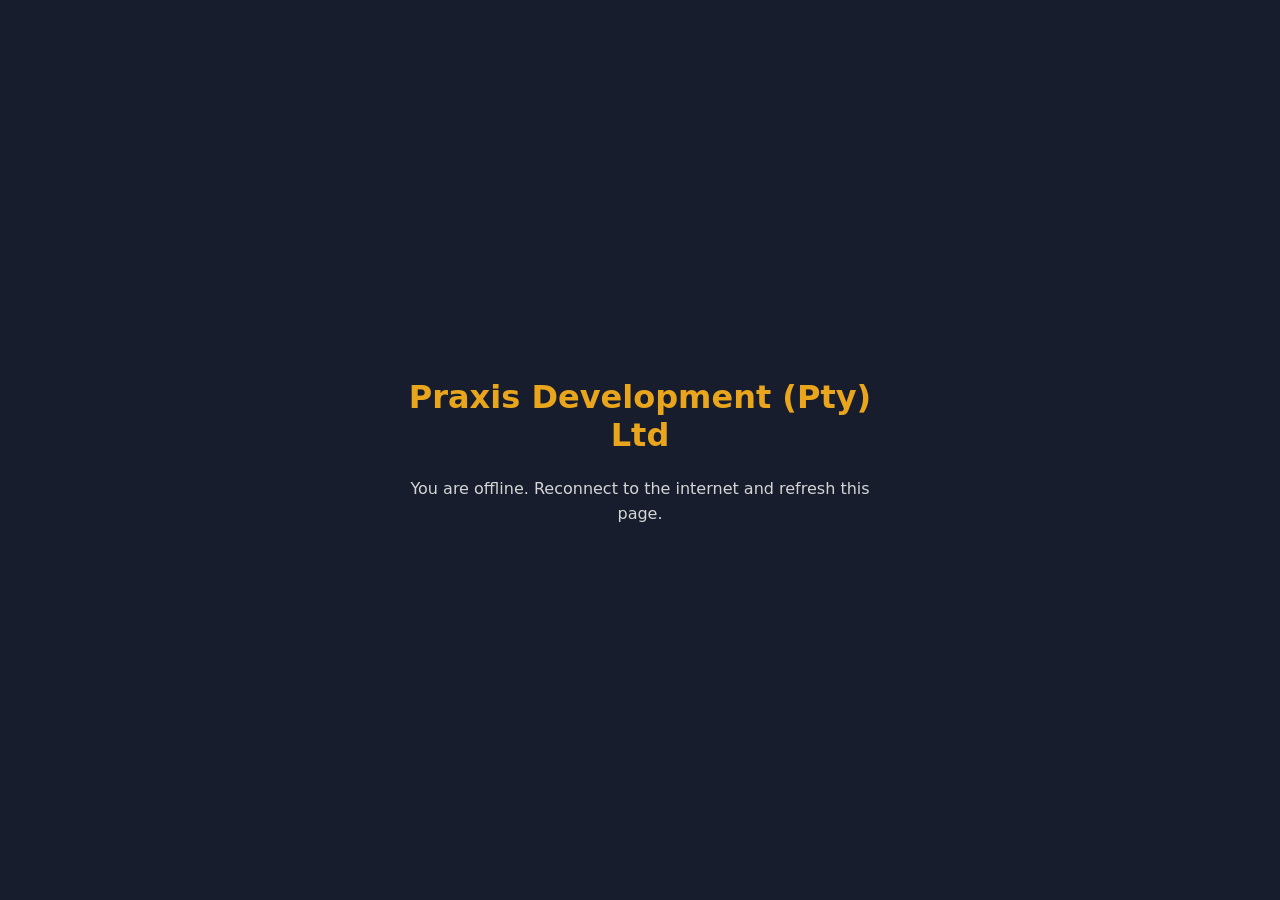
<file: public/offline.html>
<!doctype html><html lang="en"><head><meta charset="UTF-8"/><meta name="viewport" content="width=device-width,initial-scale=1"/><meta name="theme-color" content="#e9a51c"/><title>Praxis Development (Pty) Ltd · Offline</title><style>body{margin:0;min-height:100vh;display:grid;place-items:center;background:#171d2d;color:#fff;font-family:system-ui,sans-serif;text-align:center}main{padding:2rem;max-width:30rem}h1{color:#e9a51c}p{color:#d5d5d5;line-height:1.6}</style></head><body><main><h1>Praxis Development (Pty) Ltd</h1><p>You are offline. Reconnect to the internet and refresh this page.</p></main></body></html>
</file>
